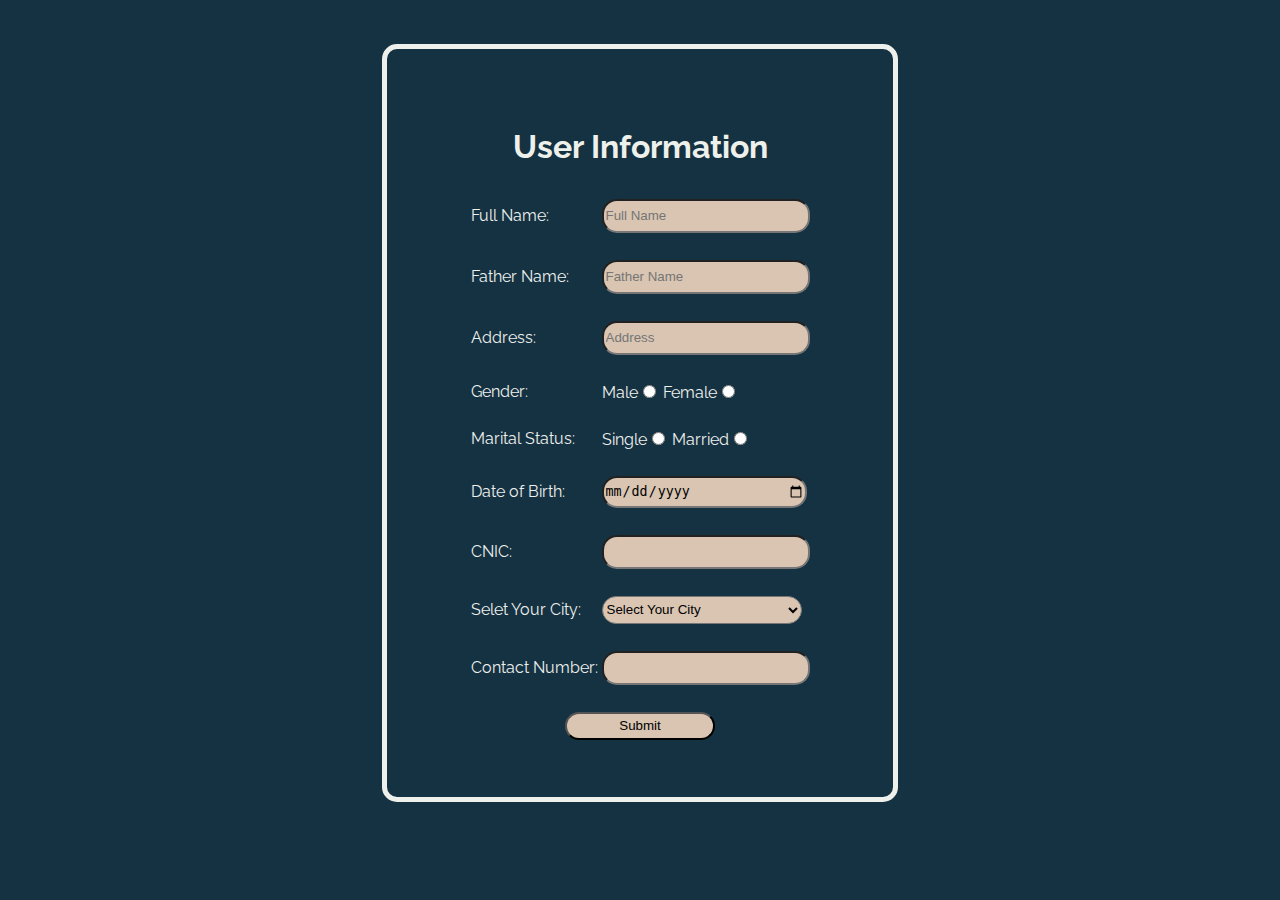
<file: Index.html>
<!DOCTYPE html>
<html lang="en">
<head>
    <meta charset="UTF-8">
    <meta name="viewport" content="width=device-width, initial-scale=1.0">
    <title>Personal Details</title>
<link rel="stylesheet" href="./style.css">



<link rel="preconnect" href="https://fonts.googleapis.com">
<link rel="preconnect" href="https://fonts.gstatic.com" crossorigin>
<link href="https://fonts.googleapis.com/css2?family=Host+Grotesk:ital,wght@0,300..800;1,300..800&family=Itim&family=Raleway:ital,wght@0,100..900;1,100..900&family=Roboto:ital,wght@0,100;0,300;0,400;0,500;0,700;0,900;1,100;1,300;1,400;1,500;1,700;1,900&display=swap" rel="stylesheet">
</head>

<body>
    <br><br>
   <div id="main">
    <table align="center" border="0">
        <form action="./Thankyou.html" method="get">
        <tr>
            <td colspan="2">
                <h1>User Information</h1>
            </td>
        </tr>
        <tr>
            <td>Full Name:</td>
            <td><input type="text" placeholder="Full Name" required name="UN" class="r1"></td>
        </tr>
        <tr>
            <td>Father Name:</td>
            <td><input type="text" placeholder="Father Name" required name="FN" class="r1"></td>
        </tr> 
        <tr>
            <td>Address:</td>
            <td><input type="text" placeholder="Address" class="r1"></td>
        </tr>
        <tr>
            <td>Gender:</td>
            <td><label>Male<input type="radio" value="Male" name="G"></label>
                <label>Female<input type="radio" value="Female" name="G"></label></td>
        </tr>
        <tr>
            <td>Marital Status:</td>
            <td> <label> Single<input type="radio" value="Single" name="M"></label>
                <label> Married<input type="radio" value="Married" name="M"></td></label>
        </tr>
        <tr>
            <td>Date of Birth:</td>
            <td> <input type="date" name="DOB" class="r1"></td>
        </tr>
        <tr>
            <td>CNIC:</td>
            <td> <input type="text" name="CNIC" class="r1"></td>
        </tr>

        <tr>
            <td>Selet Your City:</td>
            <td><select name="City" class="r1">
                <option value="Select Your City">Select Your City</option>
                <option value="Karachi">Karachi</option>
                <option value="Lahore">Lahore</option>
                <option value="Islamabad">Islamabad</option>
                <option value="Quetta">Quetta</option>
            </select></td>
        </tr>
         <tr>
            <td>Contact Number:</td>
            <td> <input type="text" name="Contact Number" class="r1"></td>
        </tr>

        <tr>
            <td colspan="2"> <input type="submit" id="r2"></td>
        </tr>
       </form>

    </table>    
</div>
</body>
</html>
</file>
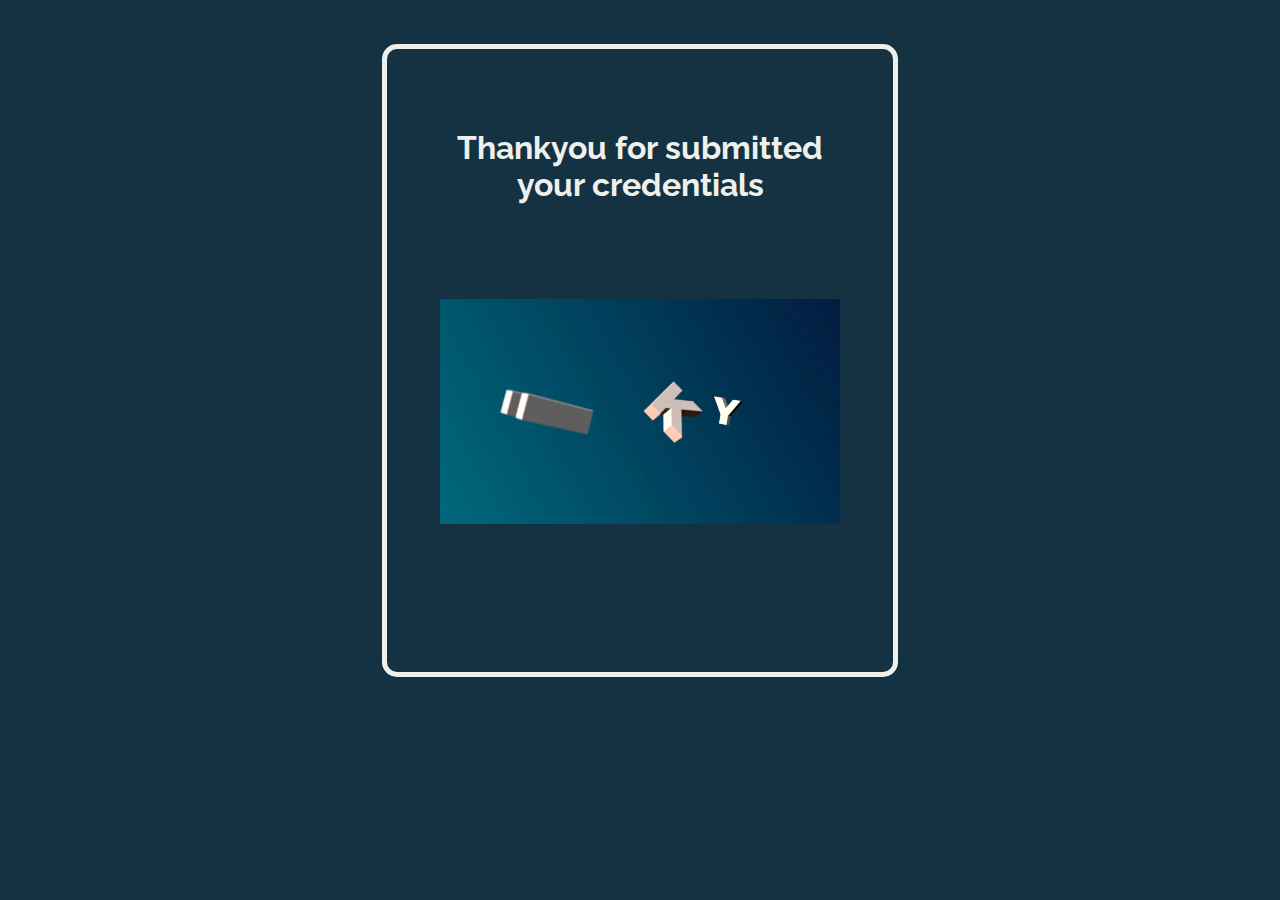
<file: Thankyou.html>
<!DOCTYPE html>
<html lang="en">

<head>
    <meta charset="UTF-8">
    <meta name="viewport" content="width=device-width, initial-scale=1.0">
    <title>Thank You</title>
    <link rel="stylesheet" href="./style.css">

    <link rel="preconnect" href="https://fonts.googleapis.com">
    <link rel="preconnect" href="https://fonts.gstatic.com" crossorigin>
    <link
        href="https://fonts.googleapis.com/css2?family=Host+Grotesk:ital,wght@0,300..800;1,300..800&family=Itim&family=Raleway:ital,wght@0,100..900;1,100..900&family=Roboto:ital,wght@0,100;0,300;0,400;0,500;0,700;0,900;1,100;1,300;1,400;1,500;1,700;1,900&display=swap"
        rel="stylesheet">
</head>

<body>
    <br><br>
    <div id="main">
        <table align="center" border="0" id="t2">
            <tr>
                <td>
                    <h1>Thankyou for submitted your credentials</h1>
                    <video width="400" height="400" loop muted autoplay="autoplay">
                        <source src="./Video Thanks.mp4" type="video/mp4">
                    </video>
                </td>
            </tr>


        </table>
    </div>

</body>

</html>
</file>
<file: style.css>
body {background-color: #153243;}

h1 {text-align: center;
margin: 2%;}

table{font-family:Raleway; 
color: #eef0eb; padding: 50px;}

#main {margin: auto;
    width: 40%;    
    border: 5px solid #eef0eb;
    padding: 0px;
border-radius: 15px;}

.r1 {width: 200px;
    height: 28px;
border-radius: 15px;
background-color:#d9c5b2;
}

#r2 {width: 150px;
    height: 28px;
    border-radius: 15px;
    position: relative;
    display: block;
    margin : 0 auto;
background-color: #d9c5b2;}

td {padding-top: 20px;
padding-bottom: 05px;}
</file>
